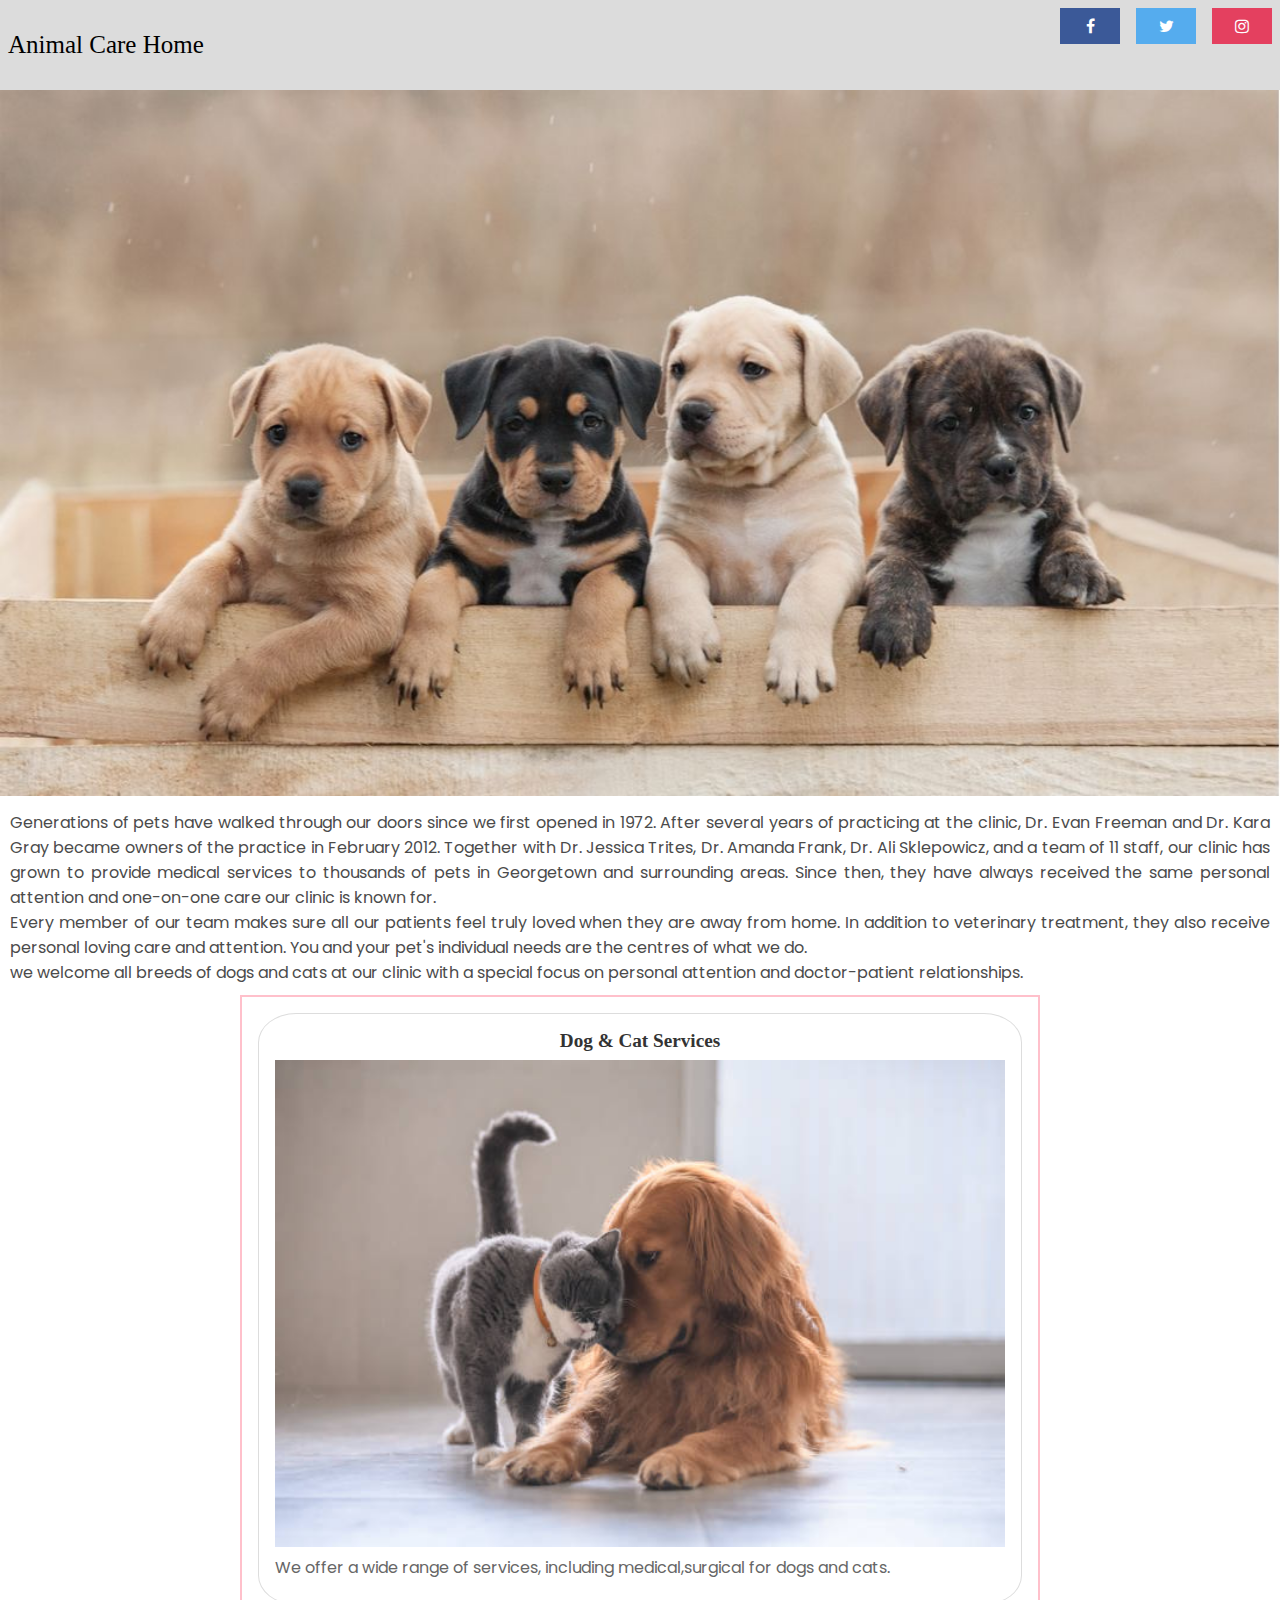
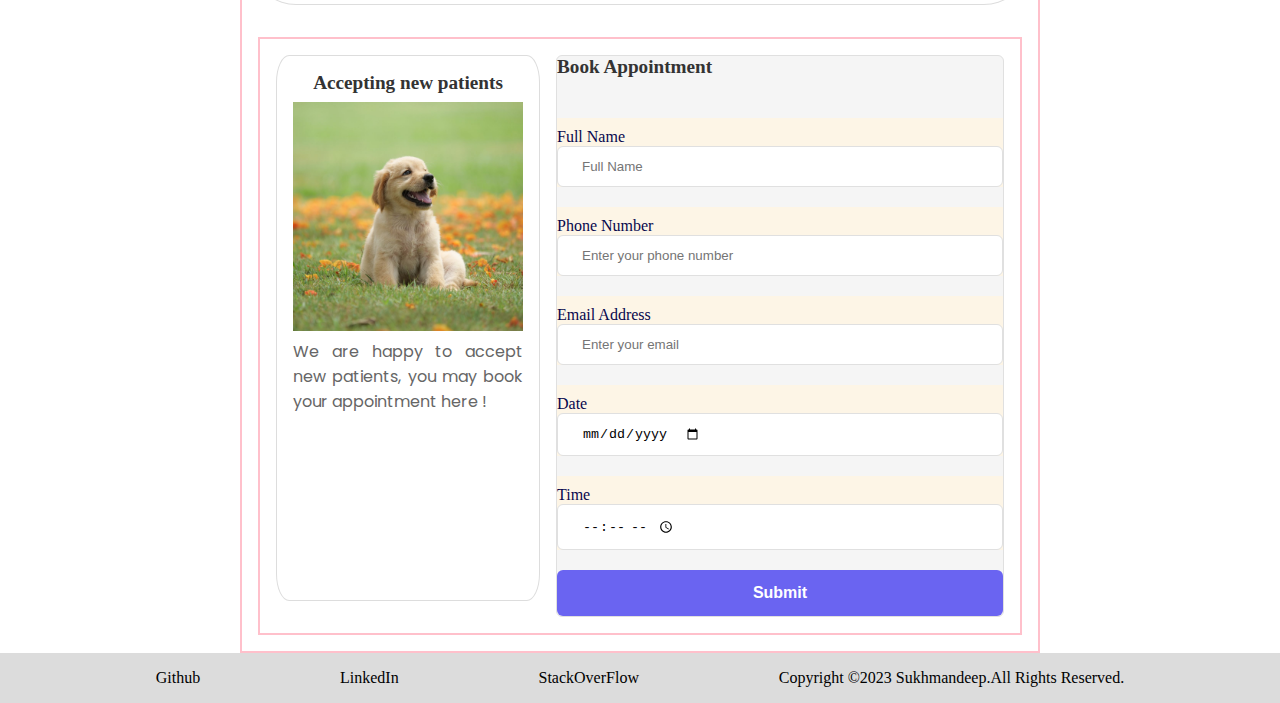
<file: index.html>
<!DOCTYPE html>
<html lang="en">
  <head>
    <meta charset="UTF-8" />
    <meta name="viewport" content="width=device-width, initial-scale=1.0" />
    <title>Animal Clinic</title>
    <link rel="stylesheet" href="style.css" />
    <link
      rel="stylesheet"
      href="https://cdnjs.cloudflare.com/ajax/libs/font-awesome/4.7.0/css/font-awesome.min.css"
    />
    <link rel="preconnect" href="https://fonts.googleapis.com">
<link rel="preconnect" href="https://fonts.gstatic.com" crossorigin>
<link href="https://fonts.googleapis.com/css2?family=Poppins:wght@300&display=swap" rel="stylesheet">
  </head>

  <body>
    <header>
      <nav class="navbar">
        <ul>
          <li class="logo">Animal Care Home</li>
          <li>
            <a href="https://www.facebook.com/" target="_blank">
              <i class="fa fa-facebook"></i>
            </a>
          </li>
          <li>
            <a href="https://twitter.com/?lang=en" target="_blank">
              <i class="fa fa-twitter"></i>
            </a>
          </li>
          <li>
            <a href="https://www.instagram.com/" target="_blank">
              <i class="fa fa-instagram"></i>
            </a>
          </li>
        </ul>
      </nav>
    </header>
    <main>
      <div class="container">
        <img src="welcome.jpg" width="100%" height="20%"  alt="welcome"  />
        <p>
          Generations of pets have walked through our doors since we first
          opened in 1972. After several years of practicing at the clinic, Dr.
          Evan Freeman and Dr. Kara Gray became owners of the practice in
          February 2012. Together with Dr. Jessica Trites, Dr. Amanda Frank, Dr.
          Ali Sklepowicz, and a team of 11 staff, our clinic has grown to
          provide medical services to thousands of pets in Georgetown and
          surrounding areas. Since then, they have always received the same
          personal attention and one-on-one care our clinic is known for.
          <br />
          Every member of our team makes sure all our patients feel truly loved
          when they are away from home. In addition to veterinary treatment,
          they also receive personal loving care and attention. You and your
          pet's individual needs are the centres of what we do.
          <br />
          we welcome all breeds of dogs and cats at our clinic with a special
          focus on personal attention and doctor-patient relationships.
        </p>
        </div>
        <section class="gallery">
          <article class="photo-card">
            <h2>Dog & Cat Services</h2>
            <img src="image2.jpg" />
            <p class="description">
              We offer a wide range of services, including medical,surgical for dogs and cats.
            </p>
            
          </article>
          <section class="gallery">
            <article class="photo-card">
              <h2>Accepting new patients</h2>
              <img src="puppy.jpg" />
              <p class="description">
                We are happy to accept new patients, you may book your appointment here !
              </p>
              
              </article>

        
        <section class="container1">
          <h2 class="h2">Book Appointment</h2>

          <form action="https://httpbin.org/get" method="get">
            <div class="class">
              <label for="name" class="label"> Full Name </label>
              <div class="placeholder">
                <input
                  class="input"
                  type="text"
                  name="name"
                  id="name"
                  placeholder="Full Name"
                />
              </div>
            </div>
            <div class="class">
              <label for="phone" class="label"> Phone Number </label>
              <div class="placeholder">
                <input
                  class="input"
                  type="text"
                  name="phone"
                  id="phone"
                  placeholder="Enter your phone number"
                />
              </div>
            </div>
            <div class="class">
              <label for="email" class="label"> Email Address </label>
              <div class="placeholder">
                <input
                  class="input"
                  type="email"
                  name="email"
                  id="email"
                  placeholder="Enter your email"
                />
              </div>
            </div>
            <div class="class">
              <label for="date" class="label"> Date </label>
              <div class="placeholder">
                <input class="input" type="date" name="date" id="date" />
              </div>
            </div>
            <div class="class">
              <label for="time" class="label"> Time </label>
              <div class="placeholder">
                <input class="input" type="time" name="time" id="time" />
              </div>
            </div>

            <button
              class="btn"
              type="submit"
              formaction="https://httpbin.org/post"
              formmethod="post"
            >
              Submit
            </button>
          </form>
        </section>
    
    </main>
    <footer class="footer">
      <ul>
        <li>
          <a href="https://github.com/" target="_blank">Github</a>
        </li>
        <li>
          <a href="https://ca.linkedin.com/" target="_blank">LinkedIn</a>
        </li>
        <li>StackOverFlow</li>
        <li>Copyright &copy;2023 Sukhmandeep.All Rights Reserved.</li>
      </ul>
    </footer>
  </body>
</html>
</file>
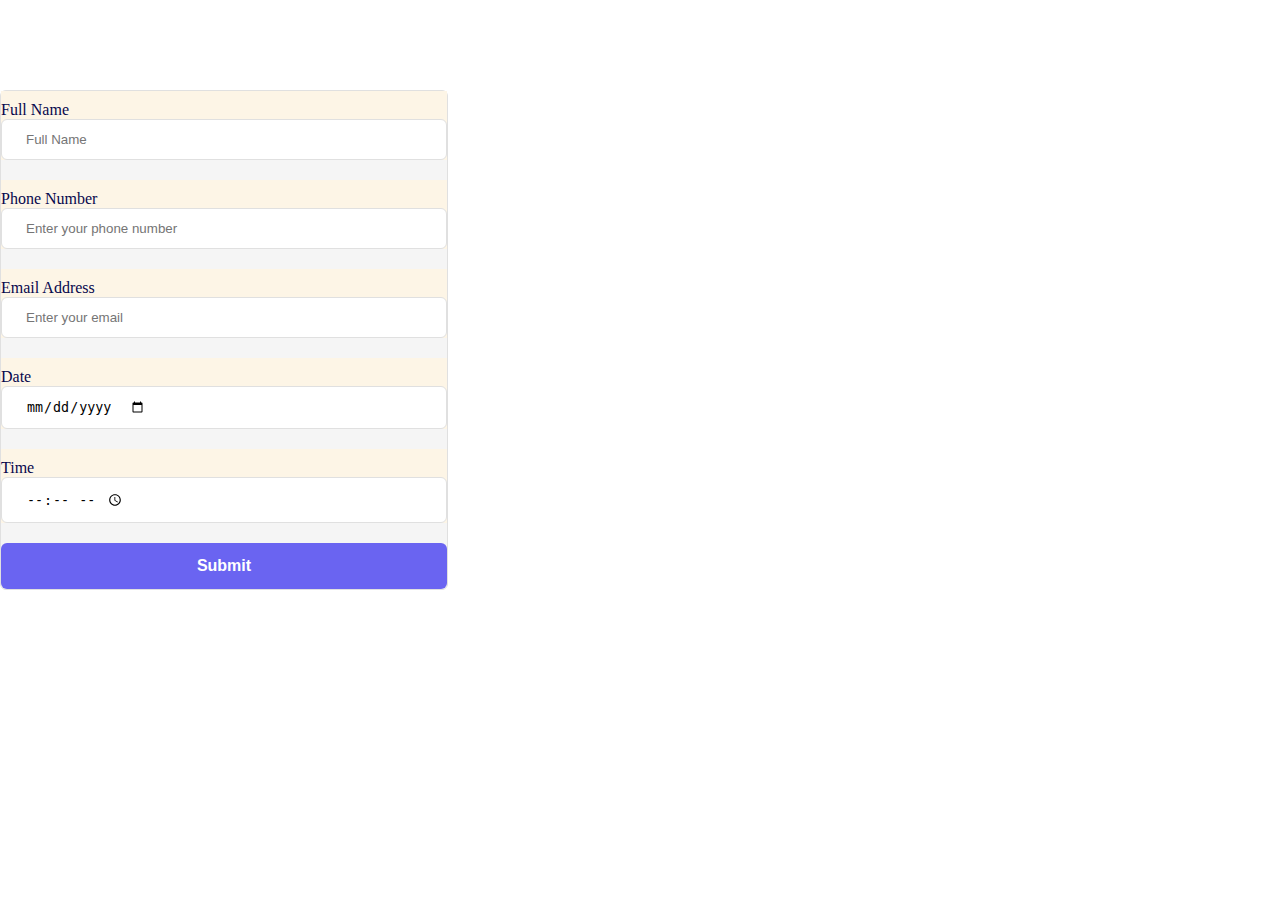
<file: action.html>
<!DOCTYPE html>
<html lang="en">
  <head>
    <meta charset="UTF-8" />
    <meta name="viewport" content="width=device-width, initial-scale=1.0" />
    <title>Document</title>
    <link rel="stylesheet" href="style.css" />
    <style>
      body {
        margin: 0;
        padding: 0;
        box-sizing: border-box;
      }
    </style>
  </head>
  <body>
    <nav>
      <a href="/index.html"></a>
    </nav>
    <main>
      <section class="container1">
        <form action="https://httpbin.org/get" method="get">
          <div class="class">
            <label for="name" class="label"> Full Name </label>
            <div class="placeholder">
              <input
                class="input"
                type="text"
                name="name"
                id="name"
                placeholder="Full Name"
              />
            </div>
          </div>
          <div class="class">
            <label for="phone" class="label"> Phone Number </label>
            <div class="placeholder">
              <input
                class="input"
                type="text"
                name="phone"
                id="phone"
                placeholder="Enter your phone number"
              />
            </div>
          </div>
          <div class="class">
            <label for="email" class="label"> Email Address </label>
            <div class="placeholder">
              <input
                class="input"
                type="email"
                name="email"
                id="email"
                placeholder="Enter your email"
              />
            </div>
          </div>
          <div class="class">
            <label for="date" class="label"> Date </label>
            <div class="placeholder">
              <input class="input" type="date" name="date" id="date" />
            </div>
          </div>
          <div class="class">
            <label for="time" class="label"> Time </label>
            <div class="placeholder">
              <input class="input" type="time" name="time" id="time" />
            </div>
          </div>

          <button
            class="btn"
            type="submit"
            formaction="https://httpbin.org/post"
            formmethod="post"
          >
            Submit
          </button>
        </form>
      </section>
    </main>
  </body>
</html>
</file>
<file: style.css>
* {
  margin:0;
  padding :0;
  box-sizing: border-box;
}


.navbar{
    position: fixed;
    top:0%;
    width: 100%;
    
}

.navbar ul{
    display: flex;
    border: .5px;
height: 10vh;
   
    background-color:gainsboro;
    
    
}
.navbar li{
    
    list-style: none;
    padding: 0.5rem;
    gap: 3px;
   
}
.logo{
    flex-grow: 1;
    font-size: 25px;
    text-align:start;
    margin: auto;
}
.fa:hover{
opacity: 0.7;
}
.fa {
    padding: 10px;
    font-size: 10px;
    width: 60px;
    text-align: center;
    text-decoration: none;
    
  }
  .fa-facebook{
    background: #3B5998;
    color: white;
  }
  .fa-twitter {
    background: #55ACEE;
    color: white;
  }
  .fa-instagram {
    background:#E4405F;
    color: white;
  }

.footer ul{
    display: flex;
  
    padding: 1rem;
    background-color:gainsboro;
    
    justify-content: space-evenly;
    
}

.footer ul li {
  list-style: none;
color: black;
}
.footer ul li a {
  text-decoration: none;
  color: black;

}

.footer-link:hover{
opacity: 0.7;
}

.placeholder{
  
  padding: 12px 24px;
  border-radius: 6px;
  border: 1px solid #e0e0e0;
  background: white;
  font-weight: 500;
  font-size: 16px;
  outline: none;
  resize: none;
  
}


.container1{
 
  width: 35vw;
  border-radius: 6px;
  border: 1px solid #e0e0e0;
  background:whitesmoke;
  font-weight: 500;
  font-size: 16px;
  outline:none;
  resize: none;
  display: flex;
  flex-direction: column;
  gap: 2rem;
 
  
}
.btn{
  text-align: center;
    font-size: 16px;
    border-radius: 6px;
    padding: 14px 32px;
    border: none;
    font-weight: 600;
    background-color: #6a64f1;
    color: white;
    width: 100%;
    cursor: pointer;
}
.btn:hover{
  opacity: 0.7m;
}
.label{
  display: block;
  
    font-weight: 500;
    font-size: 16px;
    color: #07074d;
    
width: 100%;
padding-top: 10px;


}
.class{
  margin-bottom: 20px;
    background-color: oldlace;
}
.input{
  display: flex;
  flex-wrap: wrap;
  width: 100%;
  outline: none;
  border: none;
}
.section{
  
    margin-top: 76px;
  
    display: flex;
}

.gallery{
  max-width: 800px;
  margin: 0 auto;
  padding: 1rem;
  border: 2px solid pink;
  display: flex;
  flex-wrap: wrap;
  gap: 1rem;
  justify-content: center;
}
.photo-card{
  background-color: #fff;
  border:  1px solid #ddd;
  padding: 1rem;
  margin-bottom: 1rem;
  display: flex;
  flex-direction: column;
  flex-grow: 1;
  flex-shrink: 0;
  flex-basis: 200px;
  text-align: center;
  transition: 0.3s ease-in-out;
  border-radius: 5%;
}
img{
  max-width: 100%;
  height: auto;
  
}
h2{
  margin-bottom: 0.5rem;
  color: #333;
  font-size: 1.2rem;
  font-weight: 600;
}
.description{
  font-size: 1rem;
  color: #666;
  margin: 0.5rem 0;
}
p{
  font-size: 16px;
  color: #4b4b4b;
  font-weight: 400;
  font-family: Poppins, sans-serif;
  margin: 10px;
 text-align: justify;
}
main{
  padding-top: 10vh;
}
@media( max-width: 680px){

ul{
  display: flex;
  flex-direction: column;

}

}
</file>
